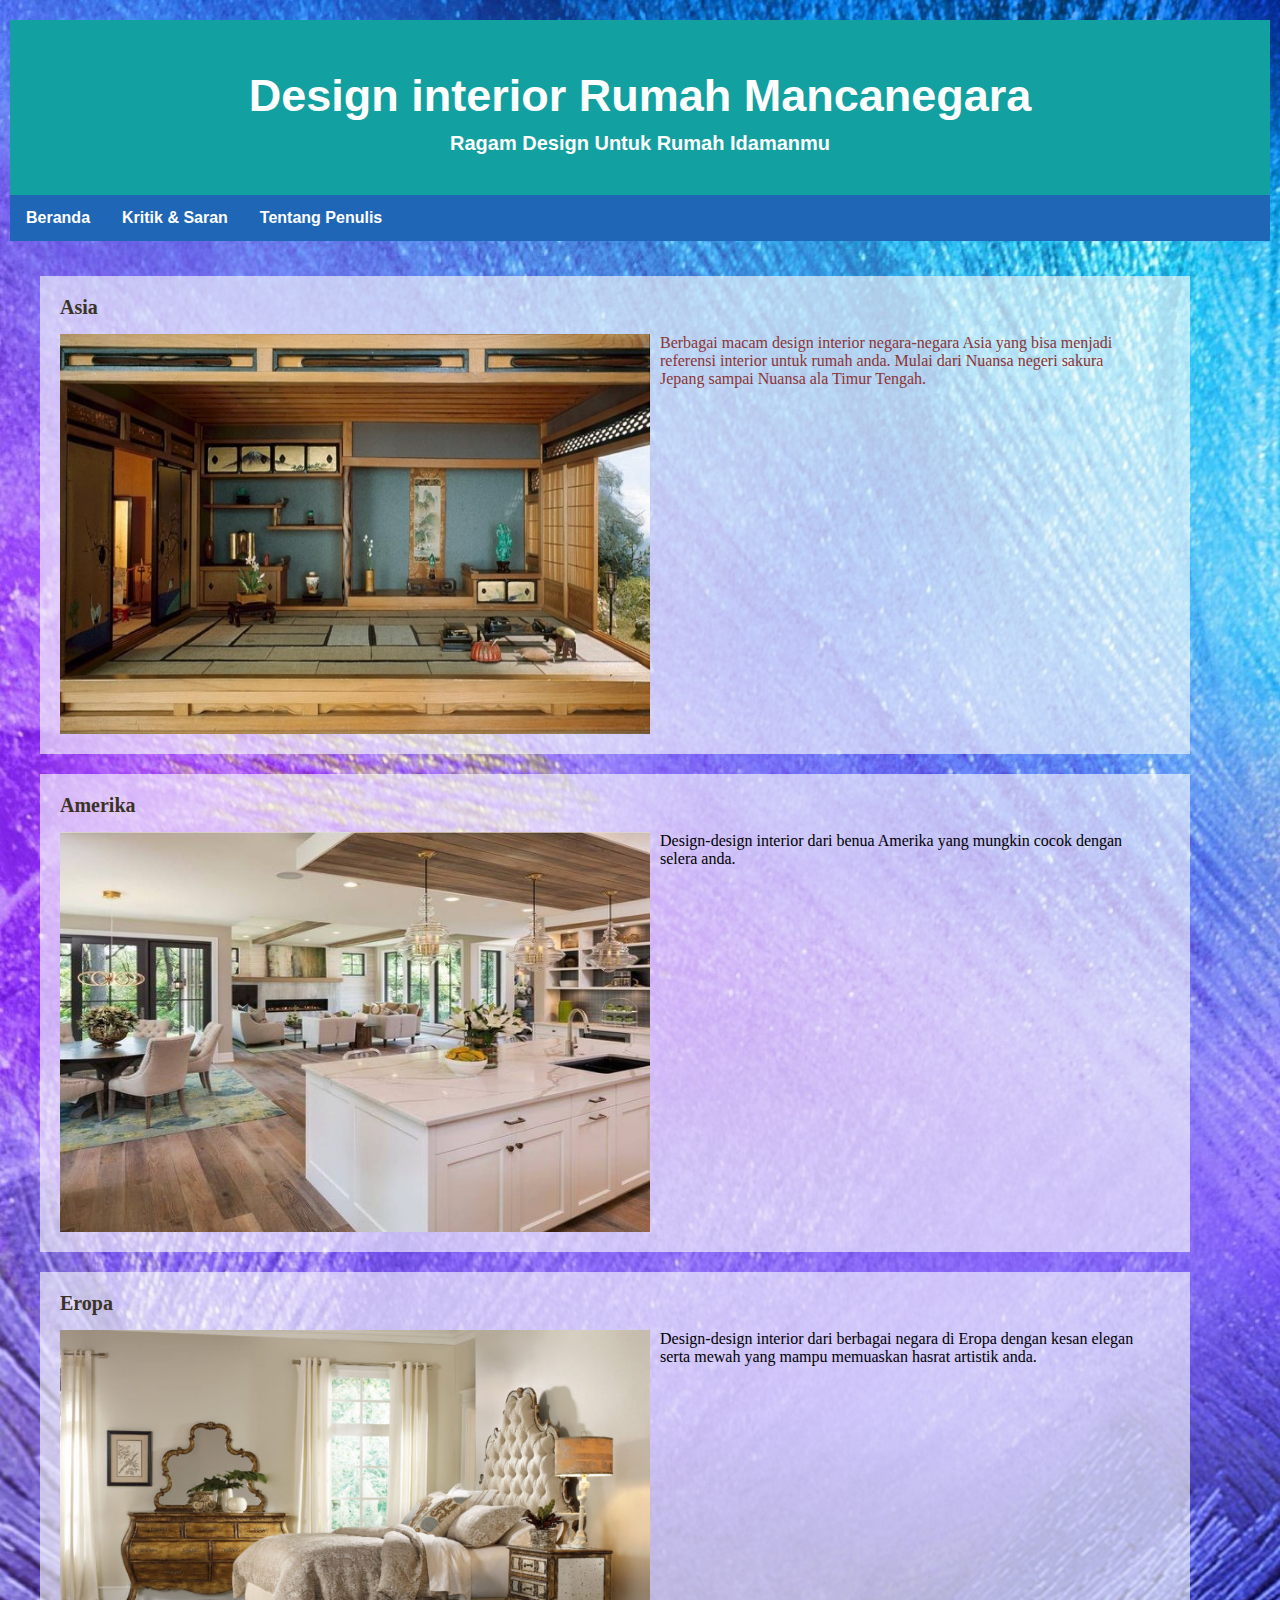
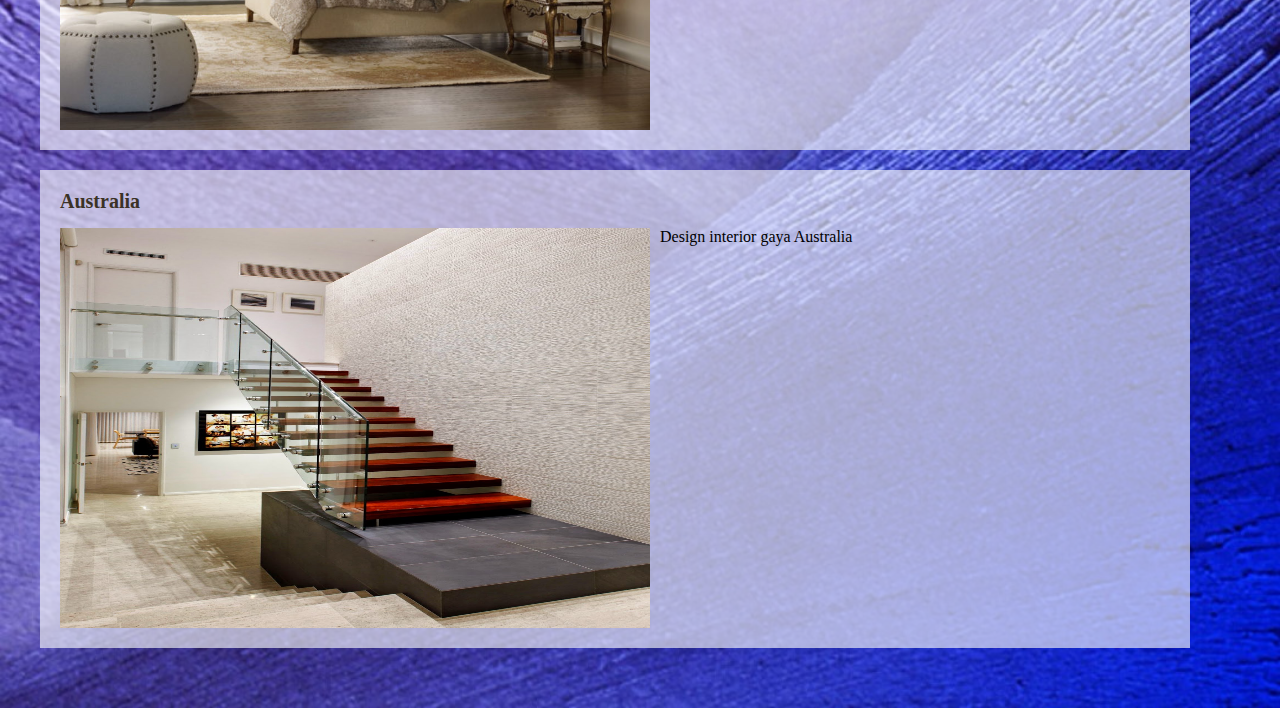
<file: index.html>
<!DOCTYPE html>
<html lang="en">
<head>
    <meta charset="UTF-8">
    <meta http-equiv="X-UA-Compatible" content="IE=edge">
    <meta name="viewport" content="width=device-width, initial-scale=1.0">
    <title>Design Interior Rumah Mancanegara</title>
    <link rel="stylesheet" href="style.css" type="text/css">
</head>
<body>
    <div class="header">
        <h1>Design interior Rumah Mancanegara</h1>
        <h4>Ragam Design Untuk Rumah Idamanmu</h4>
    </div>

    <div class="menu">
        <ul>
            <li><a href="index.html">Beranda</a></li>
            <li><a href="KS2.php">Kritik & Saran</a></li>
            <li><a href="Penulis.html">Tentang Penulis</a></li>
        </ul>
    </div>

    <div class="row">
        <div class="coloumn">
            <div class="card">
                <ul>
                    <li><a href="Asia.html">Asia</a></li>
                    <p style="font-family: Verdana; color: rgb(139, 52, 52);"><img style = "float:left; height: 400px; width: 600px; padding-right: 10px;" src = "Foto/Interior Asia.jpeg" alt="Interior Asia">
                        Berbagai macam design interior negara-negara Asia yang bisa menjadi referensi interior untuk rumah anda. Mulai dari Nuansa negeri 
                        sakura Jepang sampai Nuansa ala Timur Tengah. 
                    </p>
                </ul>
            </div>

            <div class="card">
                <ul>
                    <li><a href="Amerika.html">Amerika</a></li>
                    <p style="font-family: Verdana;"><img style = "float:left; height: 400px; width: 600px; padding-right: 10px;" src = "Foto/Amerika.jpg" alt="Interior Amerika">
                        Design-design interior dari benua Amerika yang mungkin cocok dengan selera anda.</p>
                </ul>
            </div>
            
            <div class="card">
                <ul>
                    <li><a href="France.html">Eropa</a></li>
                    <p style="font-family: Verdana;"><img style = "height: 400px; width: 600px; float: left; padding-right: 10px;" src = "Foto/Rumah-Klasik-Italia.jpg" alt ="Interior Eropa">
                        Design-design interior dari berbagai negara di Eropa dengan kesan elegan serta mewah yang mampu memuaskan hasrat artistik
                        anda.
                    </p>
                </ul>
            </div>

            <div class="card">
                <ul>
                    <li><a href="Australia.html">Australia</a></li>
                    <p style="font-family: Verdana;"><img style = "height: 400px; width: 600px; float: left; padding-right: 10px;" src = "Foto/Interior Australia.jpg" alt ="Interior Australia">
                        Design interior gaya Australia</p>
                </ul>
            </div>
        </div>
    </div>
</body>
</html>
</file>
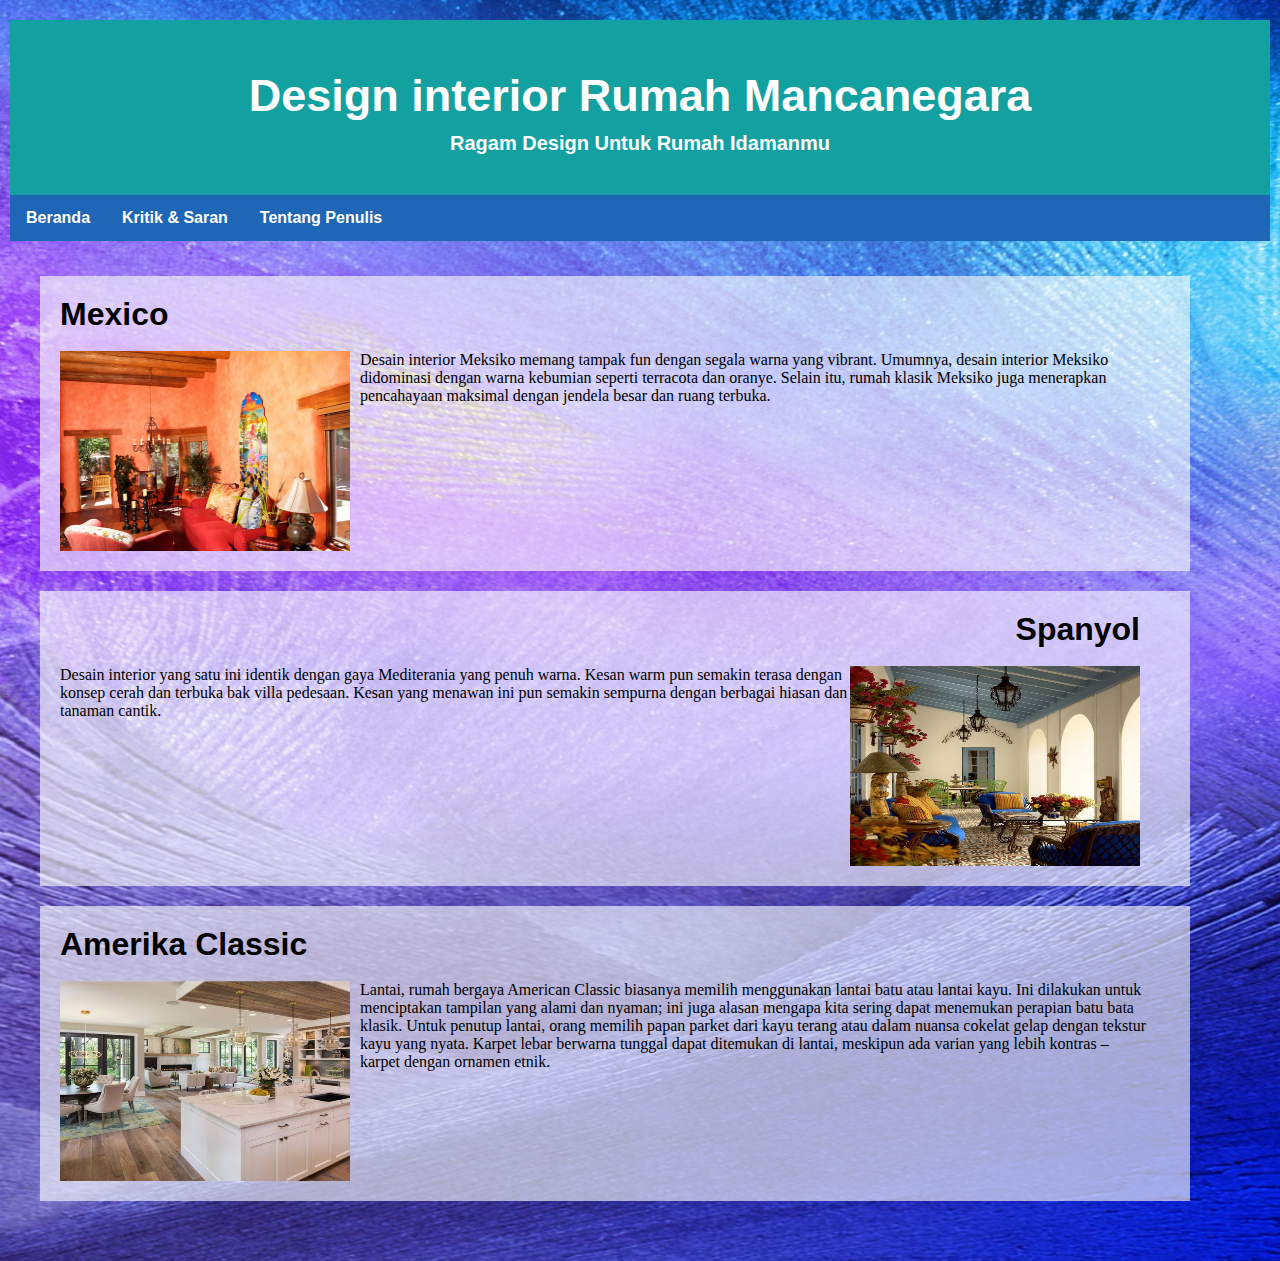
<file: Amerika.html>
<!DOCTYPE html>
<html lang="en">
<head>
    <meta charset="UTF-8">
    <meta http-equiv="X-UA-Compatible" content="IE=edge">
    <meta name="viewport" content="width=device-width, initial-scale=1.0">
    <title>Design Interior Rumah Mancanegara</title>
    <link rel="stylesheet" href="style.css" type="text/css">
</head>
<body>
    <div class="header">
        <h1>Design interior Rumah Mancanegara</h1>
        <h4>Ragam Design Untuk Rumah Idamanmu</h4>
    </div>

    <div class="menu">
        <ul>
            <li><a href="index.html">Beranda</a></li>
            <li><a href="KS2.php">Kritik & Saran</a></li>
            <li><a href="Penulis.html">Tentang Penulis</a></li>
        </ul>
    </div>

    <div class="row">
        <div class="coloumn">
            <div class="card">
                <h1>Mexico</h1><br>
                <p style="font-family: Verdana;">
                    <img src="Foto/Mexico.jpeg" style="float: left; width: 300px; height: 200px; padding-right: 10px;">
                    Desain interior Meksiko memang tampak fun dengan segala warna yang vibrant. Umumnya, desain interior Meksiko didominasi 
                    dengan warna kebumian seperti terracota dan oranye. Selain itu, rumah klasik Meksiko juga menerapkan pencahayaan maksimal 
                    dengan jendela besar dan ruang terbuka.
                </p>
            </div>

            <div class="card2">
                <h1 style="text-align: right;">Spanyol</h1><br>
                <p style="font-family: Verdana;">
                    <img src="Foto/Spanyol.jpg" style="float: right; width: 300px; height: 200px; padding-right: 10px;">
                    Desain interior yang satu ini identik dengan gaya Mediterania yang penuh warna. Kesan warm pun semakin terasa dengan 
                    konsep cerah dan terbuka bak villa pedesaan. Kesan yang menawan ini pun semakin sempurna dengan berbagai hiasan dan tanaman cantik.
                </p>
            </div>

            <div class="card">
                <h1>Amerika Classic</h1><br>
                <p style="font-family: Verdana;">
                    <img src="Foto/Amerika.jpg" style="float: left; width: 300px; height: 200px; padding-right: 10px;">
                    Lantai, rumah bergaya American Classic biasanya memilih menggunakan lantai batu atau lantai kayu. Ini dilakukan untuk 
                    menciptakan tampilan yang alami dan nyaman; ini juga alasan mengapa kita sering dapat menemukan perapian batu bata klasik. 
                    Untuk penutup lantai, orang memilih papan parket dari kayu terang atau dalam nuansa cokelat gelap dengan tekstur kayu yang 
                    nyata. Karpet lebar berwarna tunggal dapat ditemukan di lantai, meskipun ada varian yang lebih kontras – karpet dengan 
                    ornamen etnik.
                </p>
            </div>
        </div>
    </div>
</body>
</html>
</file>
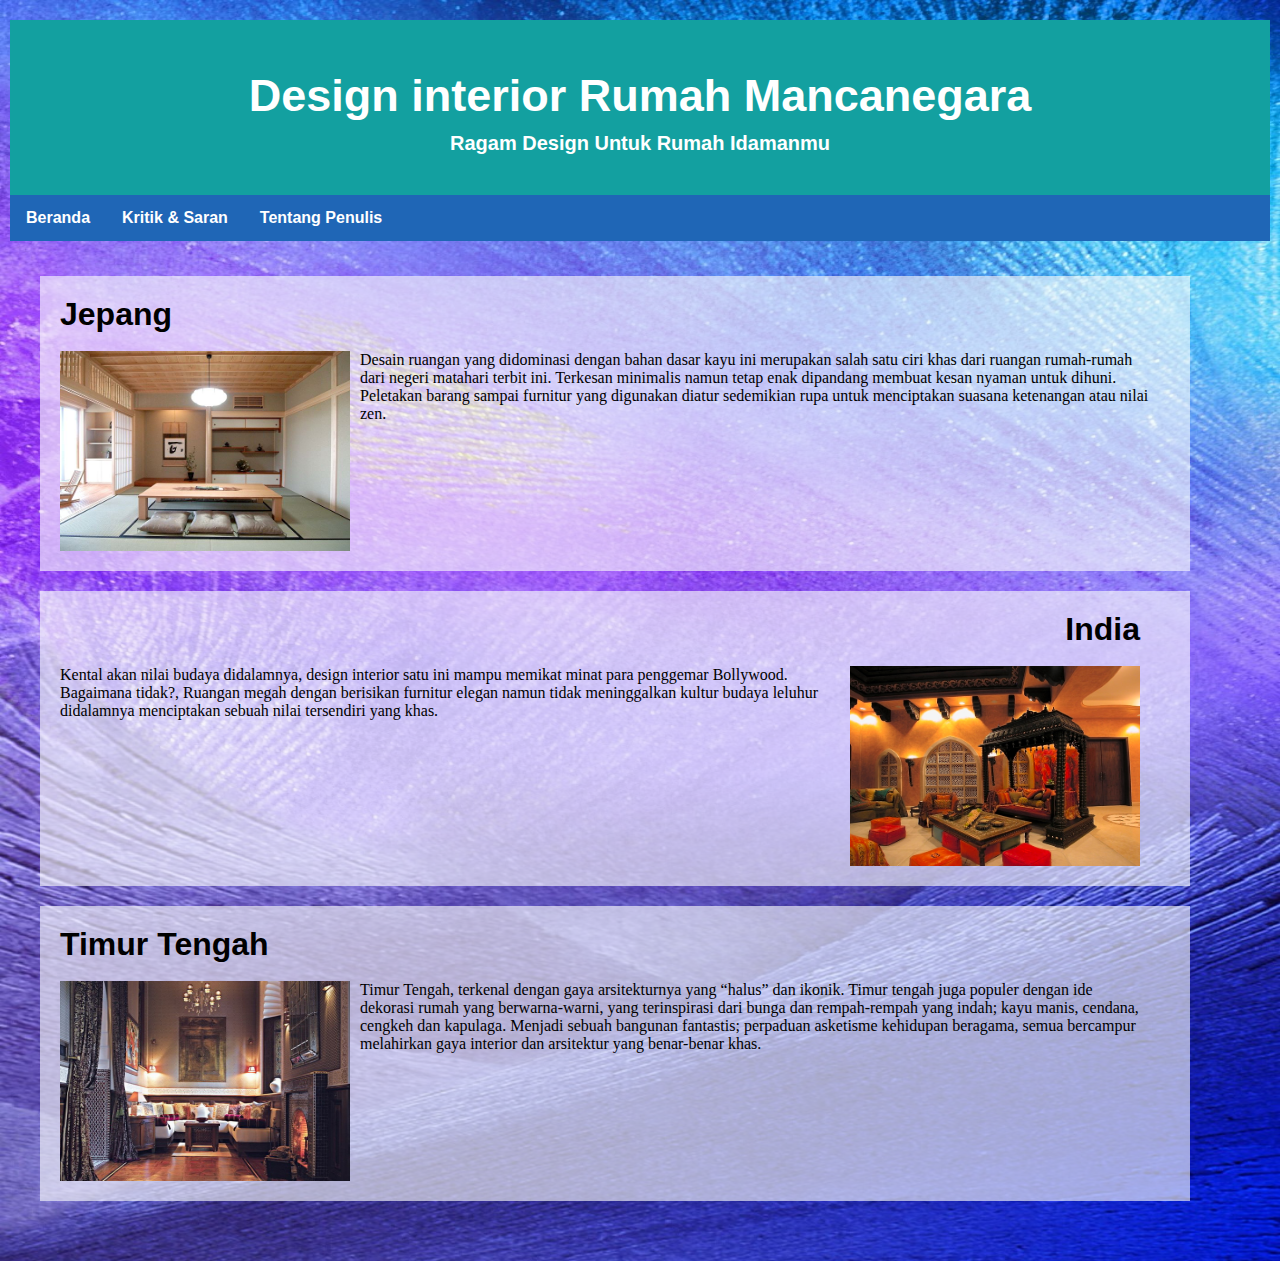
<file: Asia.html>
<!DOCTYPE html>
<html lang="en">
<head>
    <meta charset="UTF-8">
    <meta http-equiv="X-UA-Compatible" content="IE=edge">
    <meta name="viewport" content="width=device-width, initial-scale=1.0">
    <title>Design Interior Rumah Mancanegara</title>
    <link rel="stylesheet" href="style.css" type="text/css">
</head>
<body>
    <div class="header">
        <h1>Design interior Rumah Mancanegara</h1>
        <h4>Ragam Design Untuk Rumah Idamanmu</h4>
    </div>

    <div class="menu">
        <ul>
            <li><a href="index.html">Beranda</a></li>
            <li><a href="KS2.php">Kritik & Saran</a></li>
            <li><a href="Penulis.html">Tentang Penulis</a></li>
        </ul>
    </div>

    <div class="row">
        <div class="coloumn">
            <div class="card">
                <h1>Jepang</h1><br>
                <p style="font-family: Verdana;">
                    <img src="Foto/Jepang.jpg" style="float: left; width: 300px; height: 200px; padding-right: 10px;">
                    Desain ruangan yang didominasi dengan bahan dasar kayu ini merupakan salah satu ciri khas dari ruangan rumah-rumah dari
                    negeri matahari terbit ini. Terkesan minimalis namun tetap enak dipandang membuat kesan nyaman untuk dihuni. Peletakan barang
                    sampai furnitur yang digunakan diatur sedemikian rupa untuk menciptakan suasana ketenangan atau nilai zen.
                </p>
            </div>

            <div class="card2">
                <h1 style="text-align: right;">India</h1><br>
                <p style="font-family: Verdana;">
                    <img src="Foto/India.jpg" style="float: right; width: 300px; height: 200px; padding-right: 10px;">
                    Kental akan nilai budaya didalamnya, design interior satu ini mampu memikat minat para penggemar Bollywood. Bagaimana tidak?,
                    Ruangan megah dengan berisikan furnitur elegan namun tidak meninggalkan kultur budaya leluhur didalamnya menciptakan sebuah
                    nilai tersendiri yang khas.
                </p>
            </div>

            <div class="card">
                <h1>Timur Tengah</h1><br>
                <p style="font-family: Verdana;">
                    <img src="Foto/Timur Tengah.jpg" style="float: left; width: 300px; height: 200px; padding-right: 10px;">
                    Timur Tengah, terkenal dengan gaya arsitekturnya yang “halus” dan ikonik. Timur tengah juga populer dengan ide dekorasi 
                    rumah yang berwarna-warni, yang terinspirasi dari bunga dan rempah-rempah yang indah; kayu manis, cendana, cengkeh dan 
                    kapulaga. Menjadi sebuah bangunan fantastis; perpaduan asketisme kehidupan beragama, semua bercampur melahirkan gaya 
                    interior dan arsitektur yang benar-benar khas.
                </p>
            </div>
        </div>
    </div>
</body>
</html>
</file>
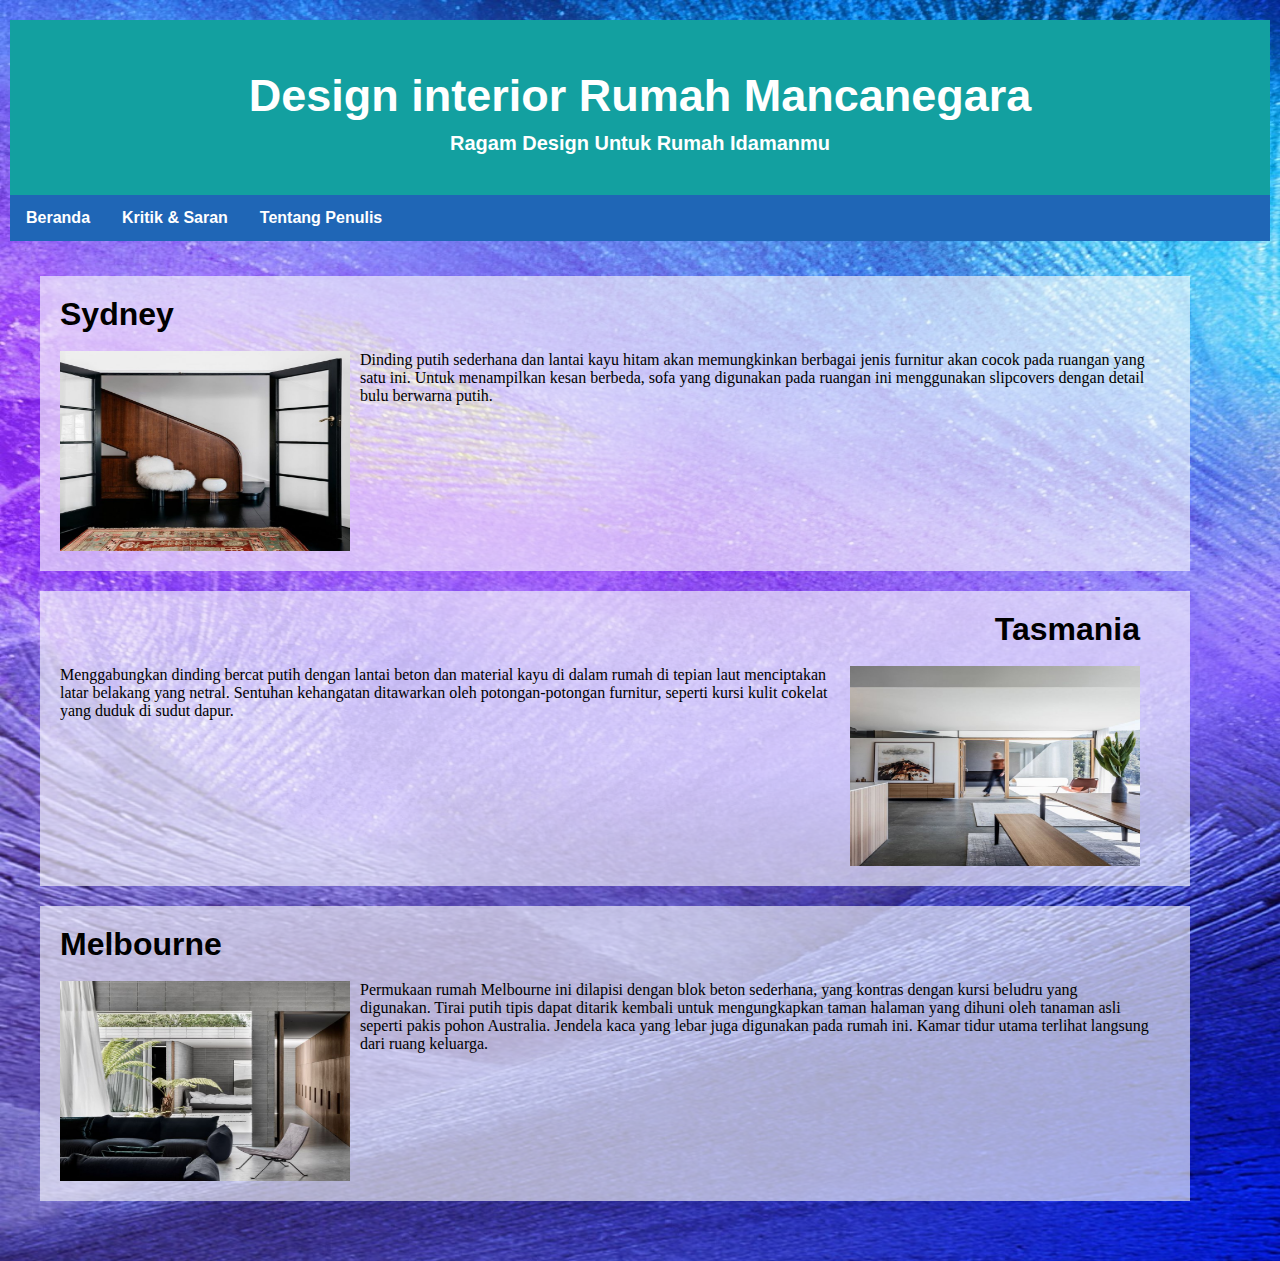
<file: Australia.html>
<!DOCTYPE html>
<html lang="en">
<head>
    <meta charset="UTF-8">
    <meta http-equiv="X-UA-Compatible" content="IE=edge">
    <meta name="viewport" content="width=device-width, initial-scale=1.0">
    <title>Design Interior Rumah Mancanegara</title>
    <link rel="stylesheet" href="style.css" type="text/css">
</head>
<body>
    <div class="header">
        <h1>Design interior Rumah Mancanegara</h1>
        <h4>Ragam Design Untuk Rumah Idamanmu</h4>
    </div>

    <div class="menu">
        <ul>
            <li><a href="index.html">Beranda</a></li>
            <li><a href="KS2.php">Kritik & Saran</a></li>
            <li><a href="Penulis.html">Tentang Penulis</a></li>
        </ul>
    </div>

    <div class="row">
        <div class="coloumn">
            <div class="card">
                <h1>Sydney</h1><br>
                <p style="font-family: Verdana;">
                    <img src="Foto/Australia.jpg" style="float: left; width: 300px; height: 200px; padding-right: 10px;">
                    Dinding putih sederhana dan lantai kayu hitam akan memungkinkan berbagai jenis furnitur akan cocok pada ruangan yang satu ini.
                    Untuk menampilkan kesan berbeda, sofa yang digunakan pada ruangan ini menggunakan slipcovers dengan detail bulu berwarna putih.
                </p>
            </div>

            <div class="card2">
                <h1 style="text-align: right;">Tasmania</h1><br>
                <p style="font-family: Verdana;">
                    <img src="Foto/Tasmania.jpg" style="float: right; width: 300px; height: 200px; padding-right: 10px;">
                    Menggabungkan dinding bercat putih dengan lantai beton dan material kayu di dalam rumah di tepian laut menciptakan latar 
                    belakang yang netral. Sentuhan kehangatan ditawarkan oleh potongan-potongan furnitur, seperti kursi kulit cokelat yang 
                    duduk di sudut dapur.
                </p>
            </div>

            <div class="card">
                <h1>Melbourne</h1><br>
                <p style="font-family: Verdana;">
                    <img src="Foto/Melbourne.jpg" style="float: left; width: 300px; height: 200px; padding-right: 10px;">
                    Permukaan rumah Melbourne ini dilapisi dengan blok beton sederhana, yang kontras dengan kursi beludru yang digunakan. 
                    Tirai putih tipis dapat ditarik kembali untuk mengungkapkan taman halaman yang dihuni oleh tanaman asli seperti pakis pohon Australia.
                    Jendela kaca yang lebar juga digunakan pada rumah ini. Kamar tidur utama terlihat langsung dari ruang keluarga.
                </p>
            </div>
        </div>
    </div>
</body>
</html>
</file>
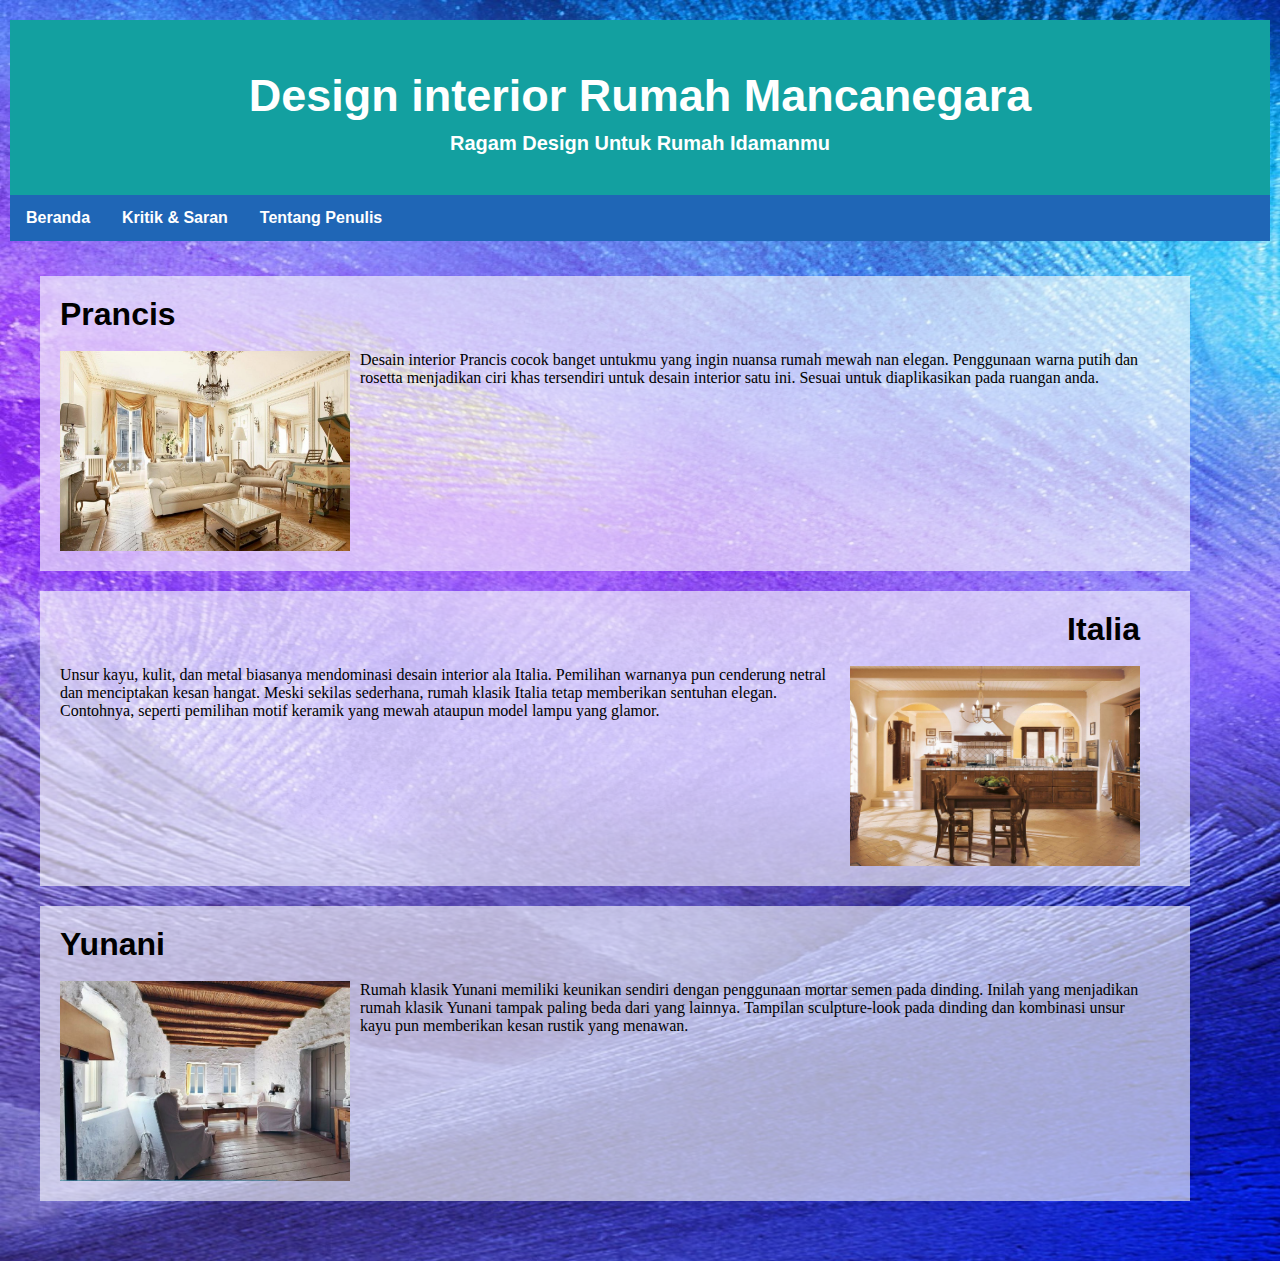
<file: France.html>
<!DOCTYPE html>
<html lang="en">
<head>
    <meta charset="UTF-8">
    <meta http-equiv="X-UA-Compatible" content="IE=edge">
    <meta name="viewport" content="width=device-width, initial-scale=1.0">
    <title>Design Interior Rumah Mancanegara</title>
    <link rel="stylesheet" href="style.css" type="text/css">
</head>
<body>
    <div class="header">
        <h1>Design interior Rumah Mancanegara</h1>
        <h4>Ragam Design Untuk Rumah Idamanmu</h4>
    </div>

    <div class="menu">
        <ul>
            <li><a href="index.html">Beranda</a></li>
            <li><a href="KS2.php">Kritik & Saran</a></li>
            <li><a href="Penulis.html">Tentang Penulis</a></li>
        </ul>
    </div>

    <div class="row">
        <div class="coloumn">
            <div class="card">
                <h1>Prancis</h1><br>
                <p style="font-family: Verdana;">
                    <img src="Foto/Prancis.jpeg" style="float: left; width: 300px; height: 200px; padding-right: 10px;">
                    Desain interior Prancis cocok banget untukmu yang ingin nuansa rumah mewah nan elegan. Penggunaan warna putih dan rosetta 
                    menjadikan ciri khas tersendiri untuk desain interior satu ini. Sesuai untuk diaplikasikan pada ruangan anda.
                </p>
            </div>

            <div class="card2">
                <h1 style="text-align: right;">Italia</h1><br>
                <p style="font-family: Verdana;">
                    <img src="Foto/Italia.jpg" style="float: right; width: 300px; height: 200px; padding-right: 10px;">
                    Unsur kayu, kulit, dan metal biasanya mendominasi desain interior ala Italia. Pemilihan warnanya pun cenderung netral 
                    dan menciptakan kesan hangat. Meski sekilas sederhana, rumah klasik Italia tetap memberikan sentuhan elegan. Contohnya, 
                    seperti pemilihan motif keramik yang mewah ataupun model lampu yang glamor.
                </p>
            </div>

            <div class="card">
                <h1>Yunani</h1><br>
                <p style="font-family: Verdana;">
                    <img src="Foto/Yunani.jpg" style="float: left; width: 300px; height: 200px; padding-right: 10px;">
                    Rumah klasik Yunani memiliki keunikan sendiri dengan penggunaan mortar semen pada dinding. Inilah yang menjadikan rumah 
                    klasik Yunani tampak paling beda dari yang lainnya. Tampilan sculpture-look pada dinding dan kombinasi unsur kayu pun 
                    memberikan kesan rustik yang menawan.
                </p>
            </div>
        </div>
    </div>
</body>
</html>
</file>
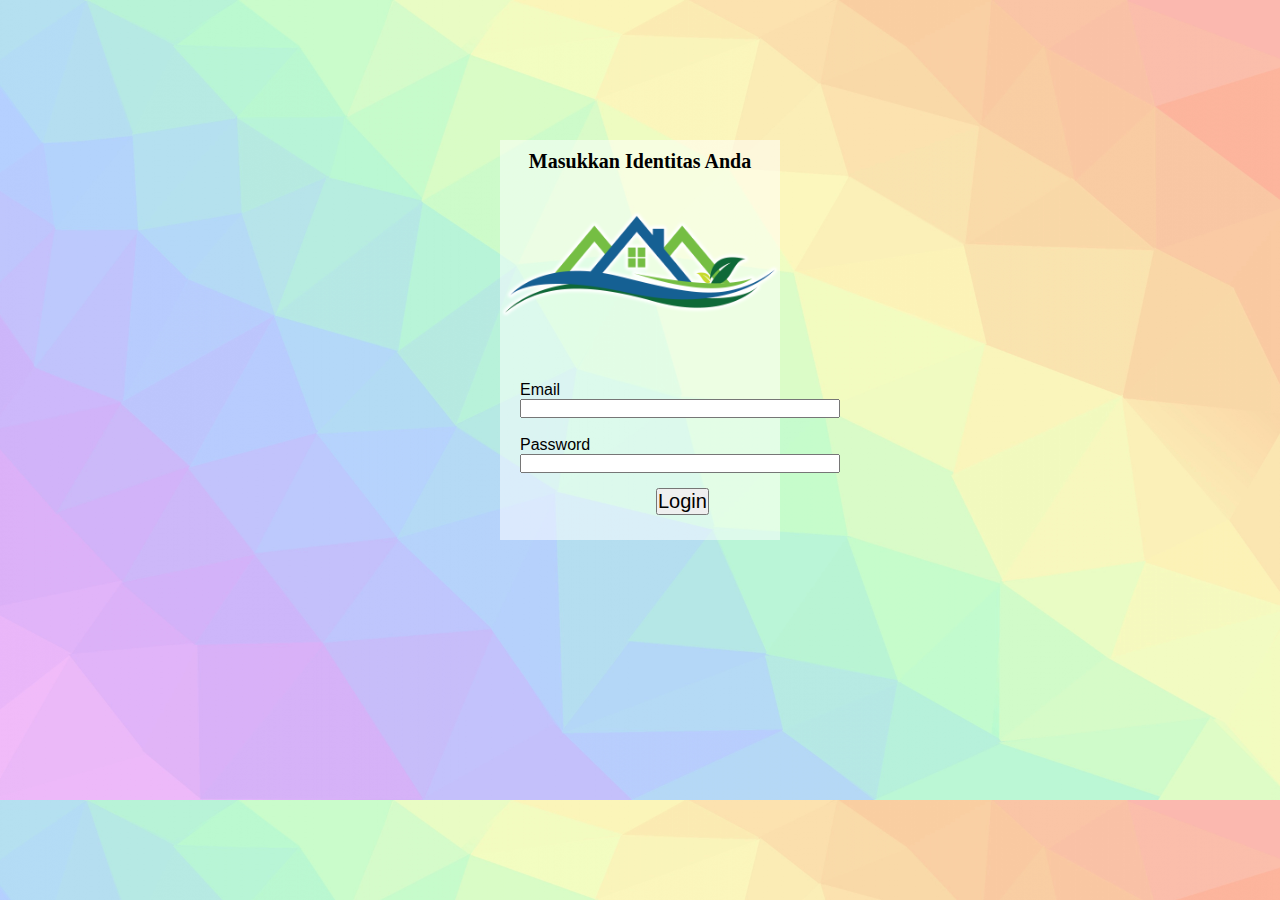
<file: login.html>
<!DOCTYPE html>
<html lang="en">
  <head>
    <meta charset="UTF-8" />
    <meta http-equiv="X-UA-Compatible" content="IE=edge" />
    <meta name="viewport" content="width=device-width, initial-scale=1.0" />
    <title>Login User</title>
    <link rel="stylesheet" href="login.css" type="text/css">
  </head>
  <body>
        <div class="card">
          <h1>Masukkan Identitas Anda</h1><br>
      <form action="login.php" method="POST">
        <label for="email">Email</label><br>
        <input type="text" name="email" autocomplete="off" /><br><br>
        <label for="password">Password</label><br>
        <input type="passowrd" name="password" autocomplete="off" /><br>
        <button type="submit" name="submit">Login</button>
        <a href="login.html" hidden>Back?</a>
      </form>
    </div>
  </body>
</html>
</file>
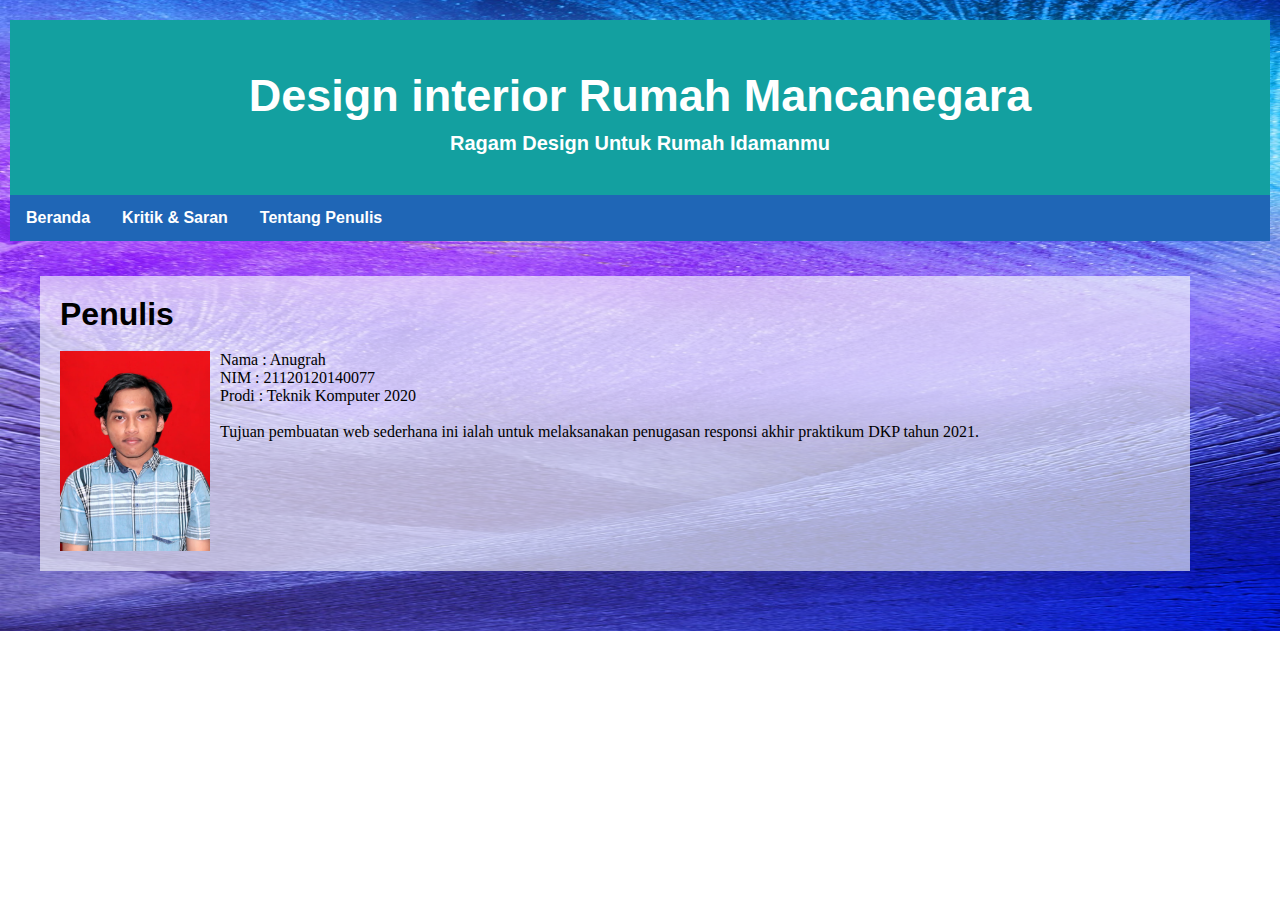
<file: Penulis.html>
<!DOCTYPE html>
<html lang="en">
<head>
    <meta charset="UTF-8">
    <meta http-equiv="X-UA-Compatible" content="IE=edge">
    <meta name="viewport" content="width=device-width, initial-scale=1.0">
    <title>Design Interior Rumah Mancanegara</title>
    <link rel="stylesheet" href="style.css" type="text/css">
</head>
<body>
    <div class="header">
        <h1>Design interior Rumah Mancanegara</h1>
        <h4>Ragam Design Untuk Rumah Idamanmu</h4>
    </div>

    <div class="menu">
        <ul>
            <li><a href="index.html">Beranda</a></li>
            <li><a href="KS2.php">Kritik & Saran</a></li>
            <li><a href="Penulis.html">Tentang Penulis</a></li>
        </ul>
    </div>

    <div class="row">
        <div class="coloumn">
            <div class="card">
                <h1>Penulis</h1><br>
                <p style="font-family: Verdana;">
                    <img src="Foto/Anugrah_Foto Formal.jpg" style="float: left; width: 160px; height: 200px; padding-right: 10px;">
                    Nama : Anugrah<br>
                    NIM : 21120120140077<br>
                    Prodi : Teknik Komputer 2020 <br><br>

                    Tujuan pembuatan web sederhana ini ialah untuk melaksanakan penugasan responsi akhir praktikum DKP tahun 2021.
                </p>
            </div>
        </div>
    </div>
</body>
</html>
</file>
<file: style.css>
*{
    box-sizing: border-box;
    margin: 0px;
    padding: 0px;
    font-family: 'Open Sans', sans-serif;
}

body {
    font-family: 'Open Sans', sans-serif;
    padding: 0px;
    background:url(Foto/background3.jpg) no-repeat scroll ;
    background-size: 100% 100%;
    
}

.header {
    margin-top: 20px;
    margin-left: 10px;
    margin-right: 10px;
    padding-top : 50px;
    padding-bottom: 30px;
    font-family: sans-serif;
    text-align: center;
    background-color: rgb(19, 160, 160);
    color: white;
}

.header h1 {
    font-size: 45px;
}

.header h4 {
    padding: 10px;
    font-size: 20px;
}

.menu {
    overflow: hidden;
    background-color: rgb(31, 102, 182);
    margin-right: 10px;
    margin-left: 10px;
}

.menu a {
    float: left;
    display: block;
    color: white;
    font-weight: bold;
    text-align: center;
    padding: 14px 16px;
    text-decoration: none;
}

.menu ul {
    list-style-type: none;
}

.menu a:hover {
    background-color: #ddd;
    color: black;
}

.coloumn {
    margin: 20px;
    margin-right: 50px;
    padding-left: 20px;
    padding-right: 40px;
    padding-top: 15px;
    padding-bottom: 40px;

    display: grid;

    grid-template-columns: 1fr;
    grid-template-rows: auto;
    grid-gap: 20px;
}

.card {
    padding-right: 40px;
    padding-left: 20px;
    padding-top: 20px;
    padding-bottom: 20px;
    background-color: white;
    background: rgba(249, 250, 250, 0.637);
}

.card2 {
    padding-right: 40px;
    padding-left: 20px;
    padding-top: 20px;
    padding-bottom: 20px;
    background-color: white;
    background: rgba(249, 250, 250, 0.637);
}

.card2 h1{
    padding-right: 10px;
}

.card ul li {
    padding-bottom: 15px;
    font-size: 20px;
    font-weight: bold;
    list-style: none;
}

.card ul li a {
    color:rgb(59, 50, 38);
    text-decoration: none;
    font-family: Tahoma;

}

.card ul li a:hover {
    color:white;
}

.card ul li p {
    font-family: Verdana;
}
</file>
<file: login.css>
*{
    box-sizing: border-box;
    margin: 0px;
    padding: 0px;
    font-family: 'Open Sans', sans-serif;
}

body {
    font-family: Georgia;
    padding: 0px;
    background:url(Foto/BG_Login2.jpg);
    background-size: 100%;
}

.card {
    font-family: Georgia;
    margin-top: 140px;
    margin-left: 500px;
    margin-right: 500px;
    background: url(Foto/Logo2.png) no-repeat;
    background-color: rgba(255, 255, 255, 0.507);
    background-size: 100%;
    background-position-y: 70px;
}

.card h1 {
    font-family: Georgia;
    font-weight: bold;
    font-size: 20px;
    text-align: center;
    padding-top: 10px;
    padding-bottom: 190px;
}

.card form {
    padding-left: 20px;
    padding-bottom: 10px;
}

.card form button {
    margin: 15px;
    margin-left: 136px;
    font-size: 20px;
}

.card form label {
    font-family: Arial;
    padding-bottom: 10px;
}

.card form input {
    width: 320px;
    padding-left: 3px;
}
</file>
